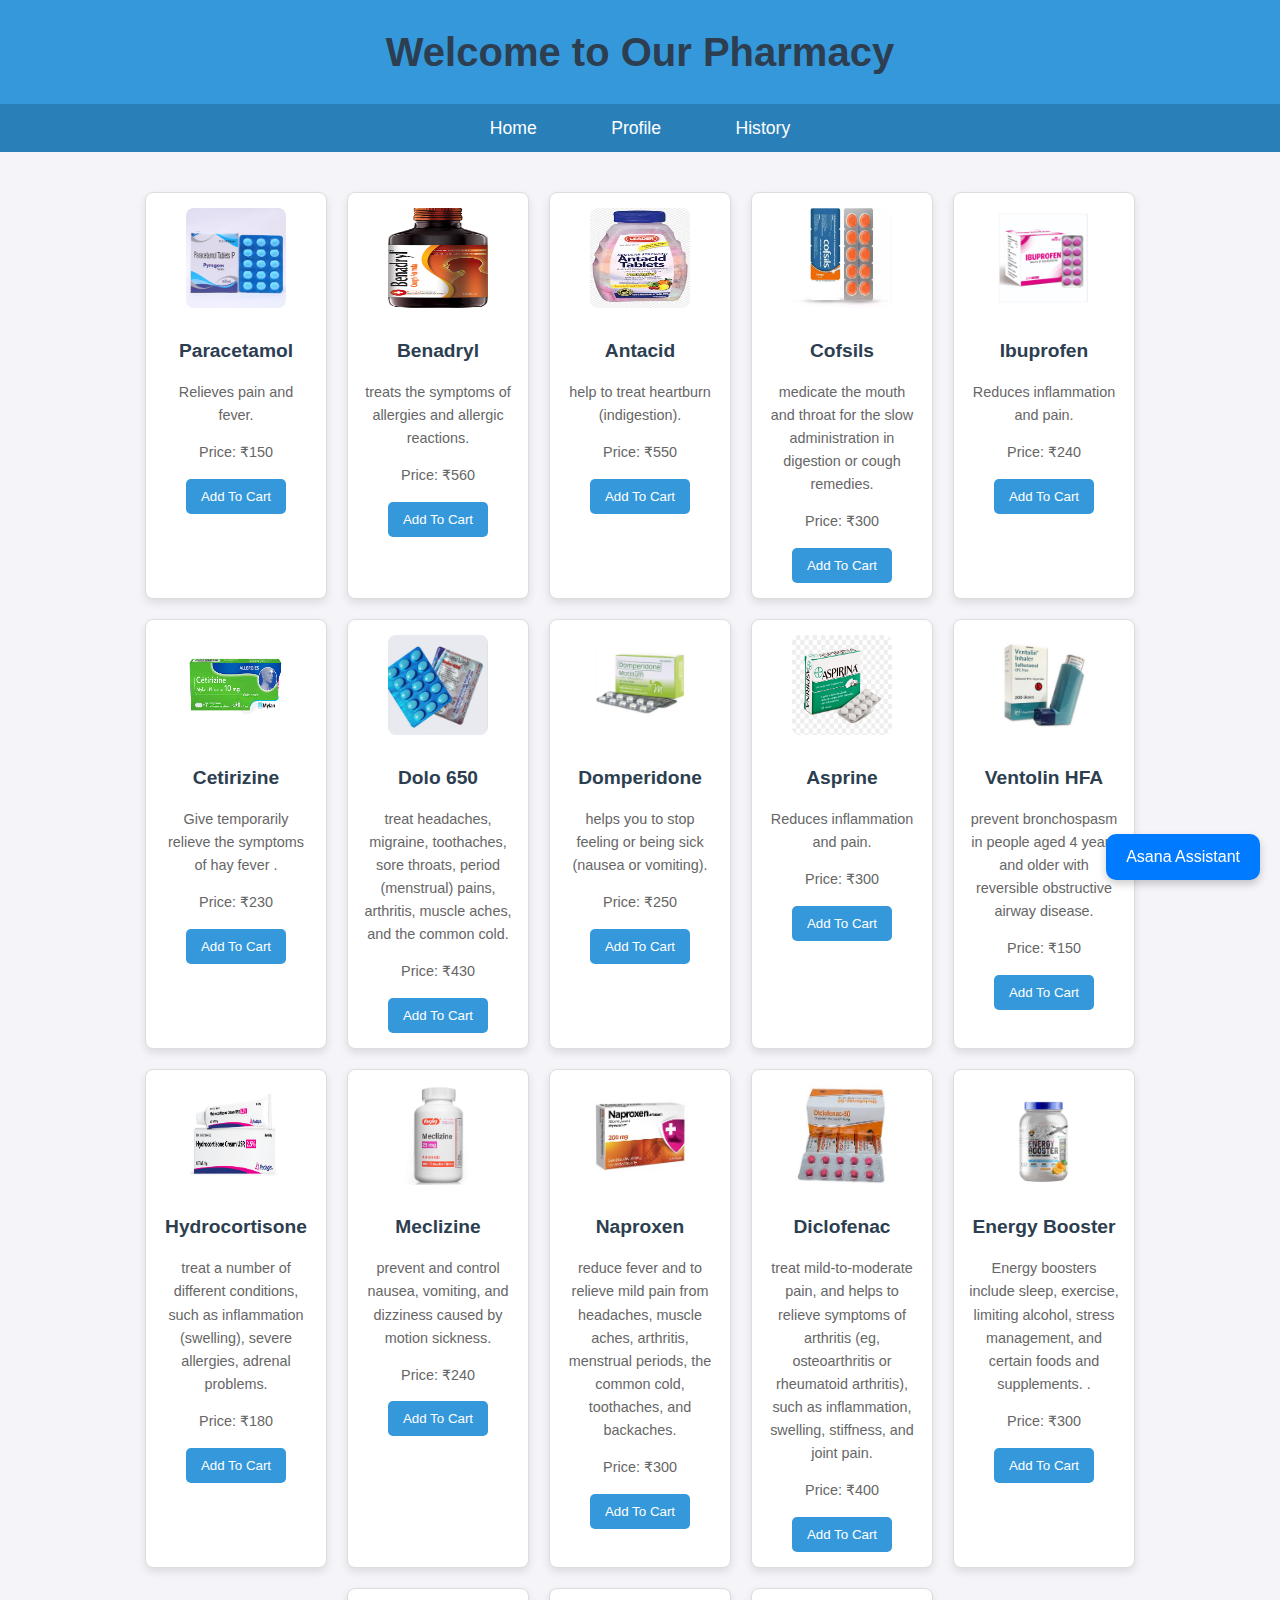
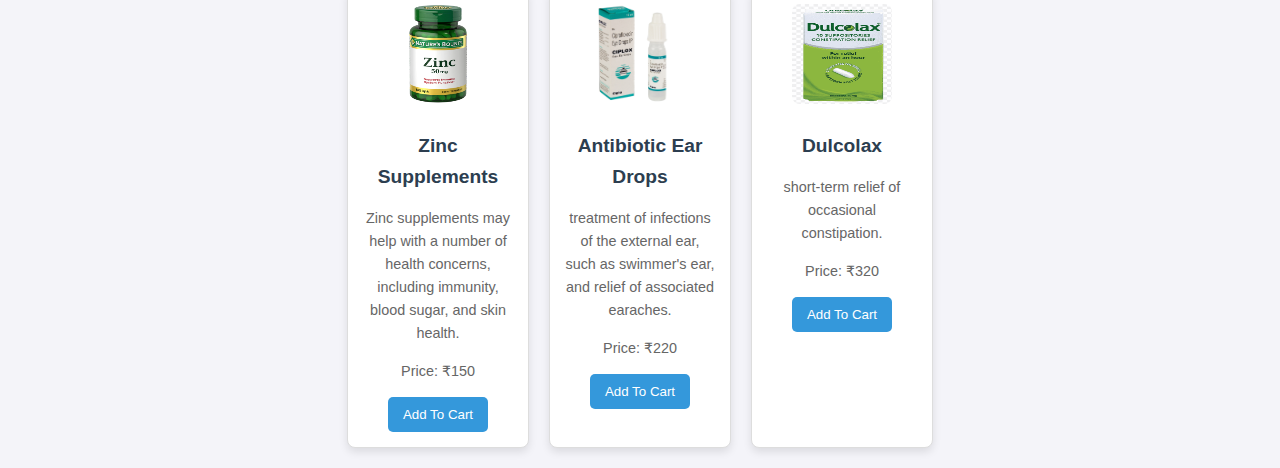
<file: index.html>
<!DOCTYPE html>
<html lang="en">
<head>
    <meta charset="UTF-8">
    <meta name="viewport" content="width=device-width, initial-scale=1.0">
    <title>Pharmacy - Home</title>
    <link rel="stylesheet" href="styles.css">
    <style>
        /* Floating Navbar for Chat */
        .chat-navbar {
            position: fixed;
            bottom: 20px;
            right: 20px;
            background-color: #007bff;
            color: white;
            padding: 10px 20px;
            border-radius: 10px;
            font-size: 16px;
            cursor: pointer;
            box-shadow: 0px 4px 8px rgba(0, 0, 0, 0.2);
            z-index: 1000;
        }

        /* Hidden Chat Window */
        .chat-container {
            position: fixed;
            bottom: 20px;
            right: 20px;
            width: 400px;
            height: 500px;
            background: white;
            border: 1px solid #ccc;
            box-shadow: 0px 4px 8px rgba(0, 0, 0, 0.2);
            border-radius: 10px;
            display: none;
            flex-direction: column;
            z-index: 1001;
        }

        .chat-header {
            background-color: #007bff;
            color: white;
            padding: 10px;
            text-align: center;
            border-top-left-radius: 10px;
            border-top-right-radius: 10px;
            font-size: 18px;
            cursor: pointer;
        }

        .chat-iframe {
            width: 100%;
            height: 100%;
            border: none;
        }
    </style>
</head>
<body>

    <!-- Header -->
    <header>
        <h1>Welcome to Our Pharmacy</h1>
    </header>

    <!-- Navbar -->
    <nav>
        <a href="index.html">Home</a>
        <a href="profile.html">Profile</a>
        <a href="history.html">History</a>
    </nav>

    <!-- Medicine Grid -->
    <div class="container">
        <div class="medicine-grid">
            <div class="medicine-card">
                <img src="images/medicine1.png" alt="Medicine 1">
                <h3>Paracetamol</h3>
                <p>Relieves pain and fever.</p>
                <p>Price: ₹150</p>
                <button onclick="bookMedicine('Paracetamol')">Add To Cart</button>
            </div>
            <div class="medicine-card">
                <img src="images/medicine2.png" alt="Medicine 2">
                <h3>Benadryl</h3>
                <p>treats the symptoms of allergies and allergic reactions.</p>
                <p>Price: ₹560</p>
                <button onclick="bookMedicine('Ibuprofen')">Add To Cart</button>
            </div>
            <div class="medicine-card">
                <img src="images/medicine4.jfif" alt="Medicine 4">
                <h3>Antacid</h3>
                <p>help to treat heartburn (indigestion).</p>
                <p>Price: ₹550</p>
                <button onclick="bookMedicine('Ibuprofen')">Add To Cart</button>
            </div>
            <div class="medicine-card">
                <img src="images/medicine3.jpeg" alt="Medicine 3">
                <h3>Cofsils</h3>
                <p>medicate the mouth and throat for the slow administration in digestion or cough remedies.</p>
                <p>Price: ₹300</p>
                <button onclick="bookMedicine('Ibuprofen')">Add To Cart</button>
            </div>
            <div class="medicine-card">
                <img src="images/medicine5.png" alt="Medicine 5">
                <h3>Ibuprofen</h3>
                <p>Reduces inflammation and pain.</p>
                <p>Price: ₹240</p>
                <button onclick="bookMedicine('Ibuprofen')">Add To Cart</button>
            </div>
            <div class="medicine-card">
                <img src="images/medicine6.png" alt="Medicine 6">
                <h3>Cetirizine</h3>
                <p>Give temporarily relieve the symptoms of hay fever .</p>
                <p>Price: ₹230</p>
                <button onclick="bookMedicine('Ibuprofen')">Add To Cart</button>
            </div>
            <div class="medicine-card">
                <img src="images/medicine7.jpg" alt="Medicine 7">
                <h3>Dolo 650</h3>
                <p>treat headaches, migraine, toothaches, sore throats, period (menstrual) pains, arthritis, muscle aches, and the common cold.</p>
                <p>Price: ₹430</p>
                <button onclick="bookMedicine('Ibuprofen')">Add To Cart</button>
            </div>
            <div class="medicine-card">
                <img src="images/medicine8.webp" alt="Medicine 8">
                <h3>Domperidone</h3>
                <p> helps you to stop feeling or being sick (nausea or vomiting).</p>
                <p>Price: ₹250</p>
                <button onclick="bookMedicine('Ibuprofen')">Add To Cart</button>
            </div>
            <div class="medicine-card">
                <img src="images/medicine9.png" alt="Medicine 9">
                <h3>Asprine</h3>
                <p>Reduces inflammation and pain.</p>
                <p>Price: ₹300</p>
                <button onclick="bookMedicine('Ibuprofen')">Add To Cart</button>
            </div>
            <div class="medicine-card">
                <img src="images/medicine10.png" alt="Medicine 10">
                <h3>Ventolin HFA</h3>
                <p>prevent bronchospasm in people aged 4 years and older with reversible obstructive airway disease.</p>
                <p>Price: ₹150</p>
                <button onclick="bookMedicine('Ibuprofen')">Add To Cart</button>
            </div>
            <div class="medicine-card">
                <img src="images/medicine11.png" alt="Medicine 11">
                <h3>Hydrocortisone</h3>
                <p>treat a number of different conditions, such as inflammation (swelling), severe allergies, adrenal problems.</p>
                <p>Price: ₹180</p>
                <button onclick="bookMedicine('Ibuprofen')">Add To Cart</button>
            </div>
            <div class="medicine-card">
                <img src="images/medicine12.webp" alt="Medicine 12">
                <h3>Meclizine</h3>
                <p>prevent and control nausea, vomiting, and dizziness caused by motion sickness.</p>
                <p>Price: ₹240</p>
                <button onclick="bookMedicine('Ibuprofen')">Add To Cart</button>
            </div>
            <div class="medicine-card">
                <img src="images/medicine13.jfif" alt="Medicine 13">
                <h3>Naproxen</h3>
                <p>reduce fever and to relieve mild pain from headaches, muscle aches, arthritis, menstrual periods, the common cold, toothaches, and backaches.</p>
                <p>Price: ₹300</p>
                <button onclick="bookMedicine('Ibuprofen')">Add To Cart</button>
            </div>
            <div class="medicine-card">
                <img src="images/medicine14.jfif" alt="Medicine 14">
                <h3>Diclofenac</h3>
                <p>treat mild-to-moderate pain, and helps to relieve symptoms of arthritis (eg, osteoarthritis or rheumatoid arthritis), such as inflammation, swelling, stiffness, and joint pain.</p>
                <p>Price: ₹400</p>
                <button onclick="bookMedicine('Ibuprofen')">Add To Cart</button>
            </div>
            <div class="medicine-card">
                <img src="images/medicine15.png" alt="Medicine 15">
                <h3>Energy Booster</h3>
                <p>Energy boosters include sleep, exercise, limiting alcohol, stress management, and certain foods and supplements. .</p>
                <p>Price: ₹300</p>
                <button onclick="bookMedicine('Ibuprofen')">Add To Cart</button>
            </div>
            <div class="medicine-card">
                <img src="images/medicine16.webp" alt="Medicine 16">
                <h3>Zinc Supplements</h3>
                <p>Zinc supplements may help with a number of health concerns, including immunity, blood sugar, and skin health.</p>
                <p>Price: ₹150</p>
                <button onclick="bookMedicine('Ibuprofen')">Add To Cart</button>
            </div>
            <div class="medicine-card">
                <img src="images/medicine17.png" alt="Medicine 17">
                <h3>Antibiotic Ear Drops</h3>
                <p>treatment of infections of the external ear, such as swimmer's ear, and relief of associated earaches.</p>
                <p>Price: ₹220</p>
                <button onclick="bookMedicine('Ibuprofen')">Add To Cart</button>
            </div>
            <div class="medicine-card">
                <img src="images/medicine18.png" alt="Medicine 18">
                <h3>Dulcolax</h3>
                <p>short-term relief of occasional constipation.</p>
                <p>Price: ₹320</p>
                <button onclick="bookMedicine('Ibuprofen')">Add To Cart</button>
            </div>
        </div>
    </div>

    <!-- Floating Navbar for Chat -->
    <div class="chat-navbar" onclick="toggleChat()">Asana Assistant</div>

    <!-- Chat Window -->
    <div class="chat-container" id="chatWindow">
        <div class="chat-header" onclick="toggleChat()">Asana Assistant (Click to Close)</div>
        <iframe class="chat-iframe" src="https://asana-assistant.onrender.com" title="Pharmacy Chatbot"></iframe>
    </div>

    <script>
        function bookMedicine(medicineName) {
            let history = JSON.parse(localStorage.getItem('medicineHistory')) || [];
            history.push({ name: medicineName, date: new Date().toLocaleString() });
            localStorage.setItem('medicineHistory', JSON.stringify(history));
            alert(`${medicineName} has been booked!`);
        }

        function toggleChat() {
            const chatWindow = document.getElementById('chatWindow');
            if (chatWindow.style.display === 'none' || chatWindow.style.display === '') {
                chatWindow.style.display = 'flex';
            } else {
                chatWindow.style.display = 'none';
            }
        }
    </script>
</body>
</html>
</file>
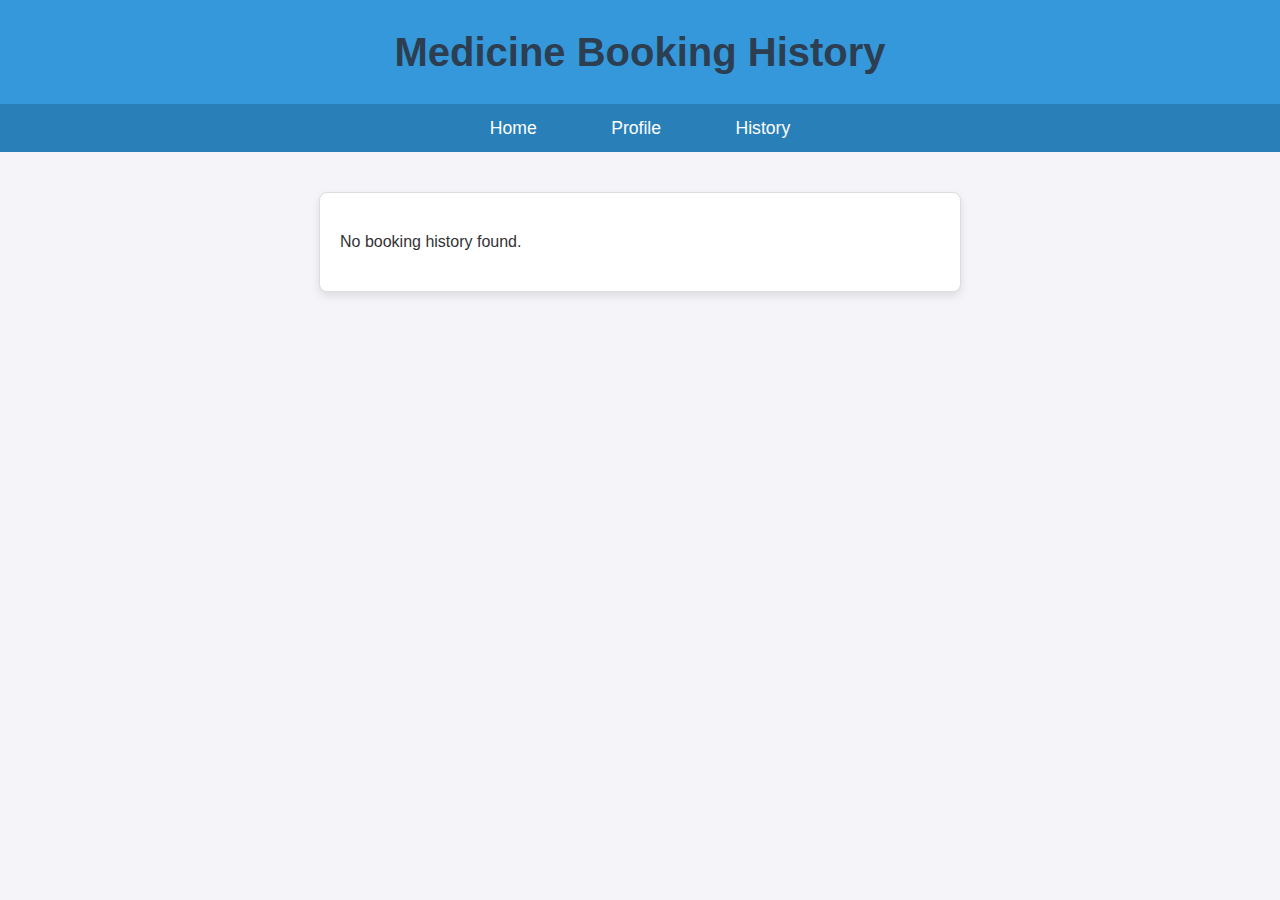
<file: history.html>
<!DOCTYPE html>
<html lang="en">
<head>
    <meta charset="UTF-8">
    <meta name="viewport" content="width=device-width, initial-scale=1.0">
    <title>Pharmacy - History</title>
    <link rel="stylesheet" href="styles.css">
</head>
<body>
   
    <!-- Header -->
    <header>
        <h1>Medicine Booking History</h1>
    </header>

 <!-- Navbar -->
    <nav>
        <a href="index.html">Home</a>
        <a href="profile.html">Profile</a>
        <a href="history.html">History</a>
    </nav>

    <!-- History List -->
    <div class="container">
        <div id="historyList" class="history-list">
            <!-- History items will be dynamically added here -->
        </div>
    </div>

    <!-- Footer -->
    <!-- <footer>
        <p>&copy; 2023 Pharmacy. All rights reserved.</p>
    </footer> -->

    <script>
        // Load booking history
        const historyList = document.getElementById('historyList');
        const history = JSON.parse(localStorage.getItem('medicineHistory')) || [];

        if (history.length === 0) {
            historyList.innerHTML = '<p>No booking history found.</p>';
        } else {
            history.forEach(item => {
                const historyItem = document.createElement('div');
                historyItem.className = 'history-item';
                historyItem.innerHTML = `<strong>${item.name}</strong> - ${item.date}`;
                historyList.appendChild(historyItem);
            });
        }
    </script>
</body>
</html>
</file>
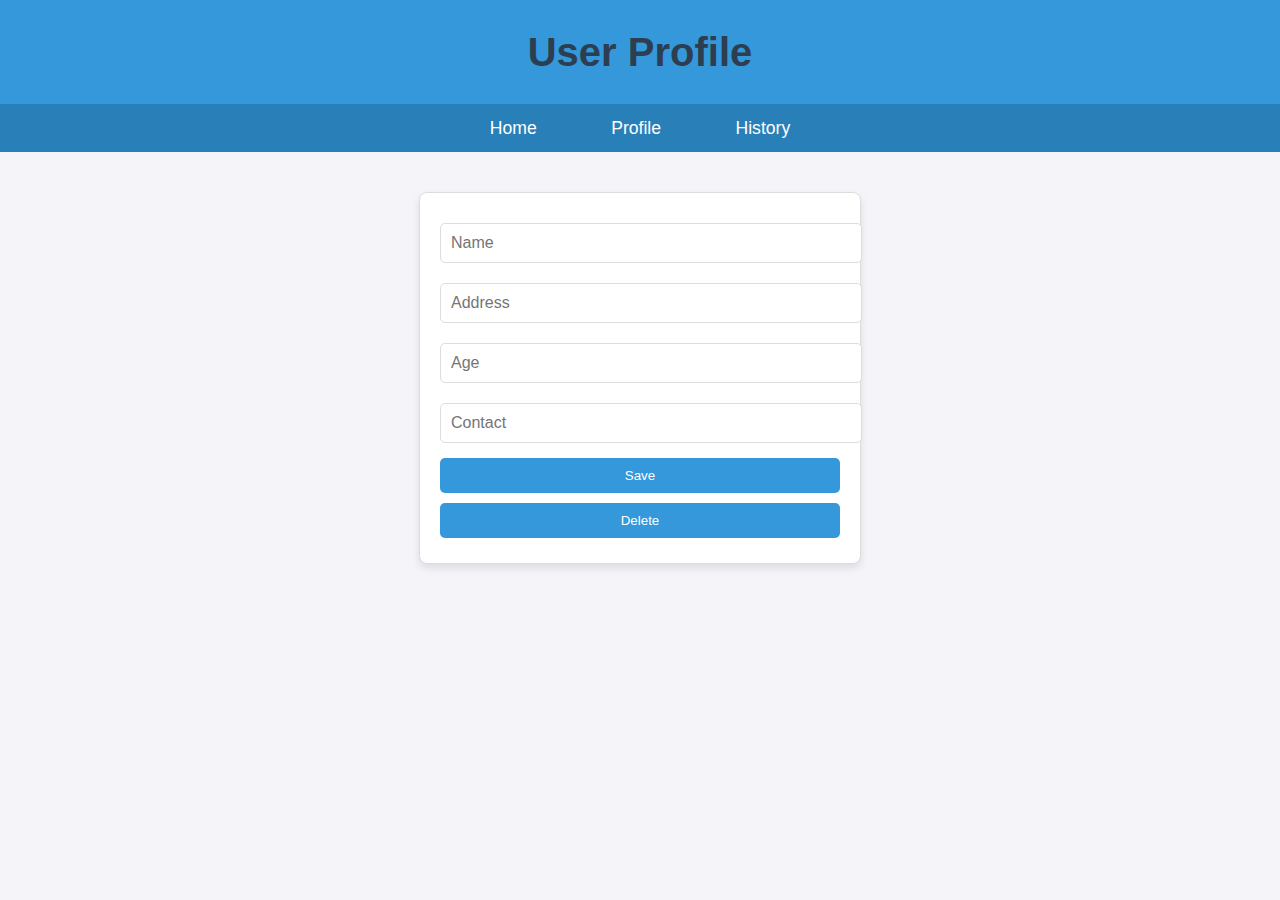
<file: profile.html>
<!DOCTYPE html>
<html lang="en">
<head>
    <meta charset="UTF-8">
    <meta name="viewport" content="width=device-width, initial-scale=1.0">
    <title>Pharmacy - Profile</title>
    <link rel="stylesheet" href="styles.css">
</head>
<body>
   

    <!-- Header -->
    <header>
        <h1>User Profile</h1>
    </header>

 <!-- Navbar -->
    <nav>
        <a href="index.html">Home</a>
        <a href="profile.html">Profile</a>
        <a href="history.html">History</a>
    </nav>

    <!-- Profile Form -->
    <div class="container">
        <form id="profileForm" class="profile-form">
            <input type="text" id="name" placeholder="Name" required>
            <input type="text" id="address" placeholder="Address" required>
            <input type="number" id="age" placeholder="Age" required>
            <input type="text" id="contact" placeholder="Contact" required>
            <button type="submit">Save</button>
            <button type="button" onclick="deleteProfile()">Delete</button>
        </form>
    </div>

    <!-- Footer -->
    <!-- <footer>
        <p>&copy; 2023 Pharmacy. All rights reserved.</p>
    </footer> -->

    <script>
        // Load saved profile data
        const profileForm = document.getElementById('profileForm');
        const savedProfile = JSON.parse(localStorage.getItem('userProfile')) || {};

        document.getElementById('name').value = savedProfile.name || '';
        document.getElementById('address').value = savedProfile.address || '';
        document.getElementById('age').value = savedProfile.age || '';
        document.getElementById('contact').value = savedProfile.contact || '';

        // Save profile data
        profileForm.addEventListener('submit', (e) => {
            e.preventDefault();
            const profile = {
                name: document.getElementById('name').value,
                address: document.getElementById('address').value,
                age: document.getElementById('age').value,
                contact: document.getElementById('contact').value
            };
            localStorage.setItem('userProfile', JSON.stringify(profile));
            alert('Profile saved!');
        });

        // Delete profile data
        function deleteProfile() {
            localStorage.removeItem('userProfile');
            profileForm.reset();
            alert('Profile deleted!');
        }
    </script>
</body>
</html>
</file>
<file: styles.css>
/* General Styles */
body {
    font-family: 'Arial', sans-serif;
    margin: 0;
    padding: 0;
    background-color: #f4f4f9;
    color: #333;
    line-height: 1.6;
}

h1, h2, h3 {
    color: #2c3e50;
}

a {
    text-decoration: none;
    color: #3498db;
}

a:hover {
    color: #2980b9;
}

.container {
    width: 90%;
    max-width: 1200px;
    margin: 0 auto;
    padding: 20px;
}

/* Header */
header {
    background-color: #3498db;
    color: #fff;
    padding: 20px 0;
    text-align: center;
}

header h1 {
    margin: 0;
    font-size: 2.5rem;
}

/* Navigation */
nav {
    background-color: #2980b9;
    padding: 10px 0;
    text-align: center;
}

nav a {
    color: #fff;
    margin: 0 15px;
    font-size: 1.1rem;
}

nav a:hover {
    text-decoration: underline;
}

/* Home Page Styles */
.medicine-grid {
    display: flex;
    flex-wrap: wrap;
    gap: 20px;
    justify-content: center;
    margin-top: 20px;
}

.medicine-card {
    background-color: #fff;
    border: 1px solid #ddd;
    border-radius: 8px;
    padding: 15px;
    width: 150px;
    text-align: center;
    box-shadow: 0 4px 8px rgba(0, 0, 0, 0.1);
    transition: transform 0.3s ease;
}

.medicine-card:hover {
    transform: translateY(-5px);
}

.medicine-card img {
    width: 100px;
    height: 100px;
    border-radius: 8px;
    margin-bottom: 10px;
}

.medicine-card h3 {
    font-size: 1.2rem;
    margin: 10px 0;
}

.medicine-card p {
    font-size: 0.9rem;
    color: #666;
}

.medicine-card button {
    background-color: #3498db;
    color: #fff;
    border: none;
    padding: 10px 15px;
    border-radius: 5px;
    cursor: pointer;
    transition: background-color 0.3s ease;
}

.medicine-card button:hover {
    background-color: #2980b9;
}

/* Profile Page Styles */
.profile-form {
    background-color: #fff;
    border: 1px solid #ddd;
    border-radius: 8px;
    padding: 20px;
    max-width: 400px;
    margin: 20px auto;
    box-shadow: 0 4px 8px rgba(0, 0, 0, 0.1);
}

.profile-form input {
    width: 100%;
    padding: 10px;
    margin: 10px 0;
    border: 1px solid #ddd;
    border-radius: 5px;
    font-size: 1rem;
}

.profile-form button {
    background-color: #3498db;
    color: #fff;
    border: none;
    padding: 10px 15px;
    border-radius: 5px;
    cursor: pointer;
    transition: background-color 0.3s ease;
    width: 100%;
    margin: 5px 0;
}

.profile-form button:hover {
    background-color: #2980b9;
}

/* History Page Styles */
.history-list {
    background-color: #fff;
    border: 1px solid #ddd;
    border-radius: 8px;
    padding: 20px;
    max-width: 600px;
    margin: 20px auto;
    box-shadow: 0 4px 8px rgba(0, 0, 0, 0.1);
}

.history-item {
    border-bottom: 1px solid #ddd;
    padding: 10px 0;
}

.history-item:last-child {
    border-bottom: none;
}

.history-item strong {
    color: #2c3e50;
}

/* Footer */
footer {
    background-color: #2c3e50;
    color: #fff;
    text-align: center;
    padding: 10px 0;
    margin-top: 20px;
}

footer p {
    margin: 0;
    font-size: 0.9rem;
}

/* Responsive Design */
@media (max-width: 768px) {
    .medicine-grid {
        flex-direction: column;
        align-items: center;
    }

    .medicine-card {
        width: 80%;
    }

    .profile-form {
        width: 90%;
    }
}

/* Navbar Styles */
nav {
    background-color: #2980b9;
    padding: 10px 0;
    text-align: center;
}

nav a {
    color: #fff;
    margin: 0 15px;
    font-size: 1.1rem;
    padding: 10px 20px;
    border-radius: 5px;
    transition: background-color 0.3s ease;
}

nav a:hover {
    background-color: #3498db;
    text-decoration: none;
}
</file>
